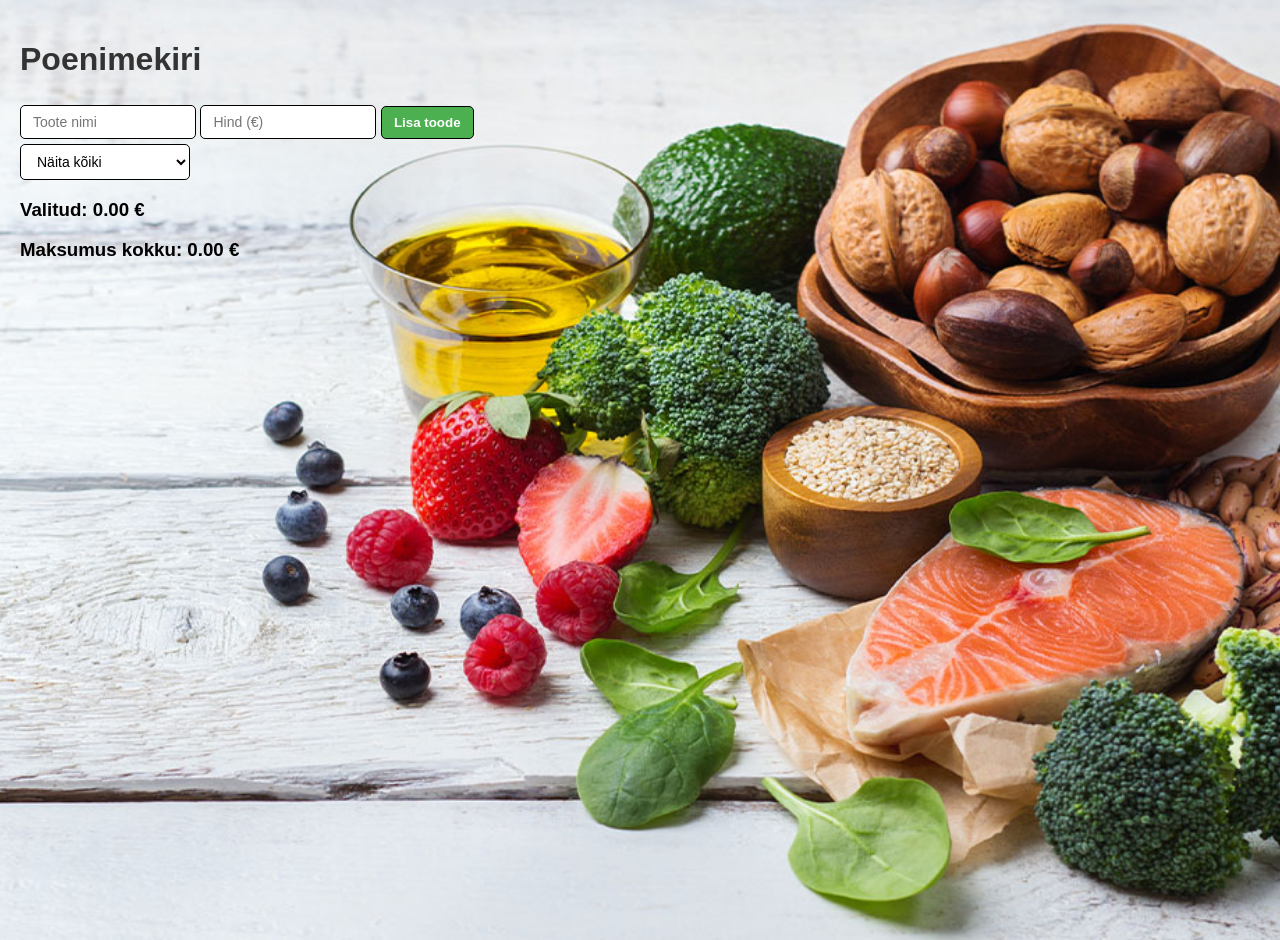
<file: Interaktiivne_veebileht/index.html>
<!DOCTYPE html>
<html lang="en">
<head>
    <meta charset="UTF-8">
    <meta name="viewport" content="width=device-width, initial-scale=1.0">
    <title>Minu interaktiivne koduleht</title>
    <link rel="stylesheet" href="../Interaktiivne_veebileht/style.css">
</head>
<body>
    <!-- Shopping list -->
    <h1>Poenimekiri</h1>
    <input type="text" id="itemName" placeholder="Toote nimi">
    <input type="number" id="itemPrice" placeholder="Hind (€)">
    <button onclick="addItem()">Lisa toode</button>
    <br>

    <!-- filter -->
    <select id="filterSelect" onchange="applyFilter()">
    <option value="all">Näita kõiki</option>
    <option value="selected">Näita ainult valitud</option>
    <option value="unselected">Näita ainult valimata</option>
    </select>

    <!-- Nimekiri -->
    <ul id="shoppingList"></ul>

    <!-- Summad -->
    <h3>Valitud: <span id="selectedTotal">0.00</span> €</h3>
    <h3>Maksumus kokku: <span id="total">0.00</span> €</h3>

    <script src="script.js"></script>
</body>
</html>
</file>
<file: Interaktiivne_veebileht/style.css>
body {
    font-family: Arial;
    background-color: #f4f4f4;
    padding: 20px;
    margin: 0;
    min-height: 100vh;

    background-image: url("./pildid/toit1.jpg");
    background-size: cover;
    background-position: center;
    background-repeat: no-repeat;
}

h1 {
    color: #333;
}

/* INPUT väljad */
input {
    width: 150px; /* või näiteks 120px */
    padding: 8px 12px;
    margin: 5px 0;
    border-radius: 5px;       /* ümar kuju */
    border: 1px solid black;    /* piirjoon */
    outline: none;
    font-size: 14px;
}

/* Kui input on aktiivne */
input:focus {
    border-color: #4CAF50;     /* roheline äär */
}

/* NUPP */
button {
    padding: 8px 12px;
    margin: 5px 0;
    border-radius: 5px;       /* sama ümarus */
    border: 1px solid black; /* piirjoon */
    background-color: #4CAF50;
    color: white;
    cursor: pointer;
    font-weight: bold;
}

/* Hover efekt */
button:hover {
    background-color: white;
    color: #4CAF50;
}

#filterSelect {
    width: 170px;
    padding: 8px 12px;
    font-size: 14px;

    border: 1px solid black;
    border-radius: 5px;

    outline: none;
    background-color: white;

    cursor: pointer;
}

/* natuke hover efekti */
#filterSelect:hover {
    border-color: #888;
}

ul {
    width: 400px;
    margin-top: 10px;
}

li {
    display: flex;
    justify-content: space-between;
    align-items: center;
    gap: 10px;

    width: 100%;
    
    background: white;
    color: black;
    padding: 8px 12px;
    margin: 5px 0;
    border-radius: 5px;
    border: 1px solid black;
    cursor: pointer;
}

div {
    background: white;
    padding: 15px;
    border-radius: 10px;
}
</file>
